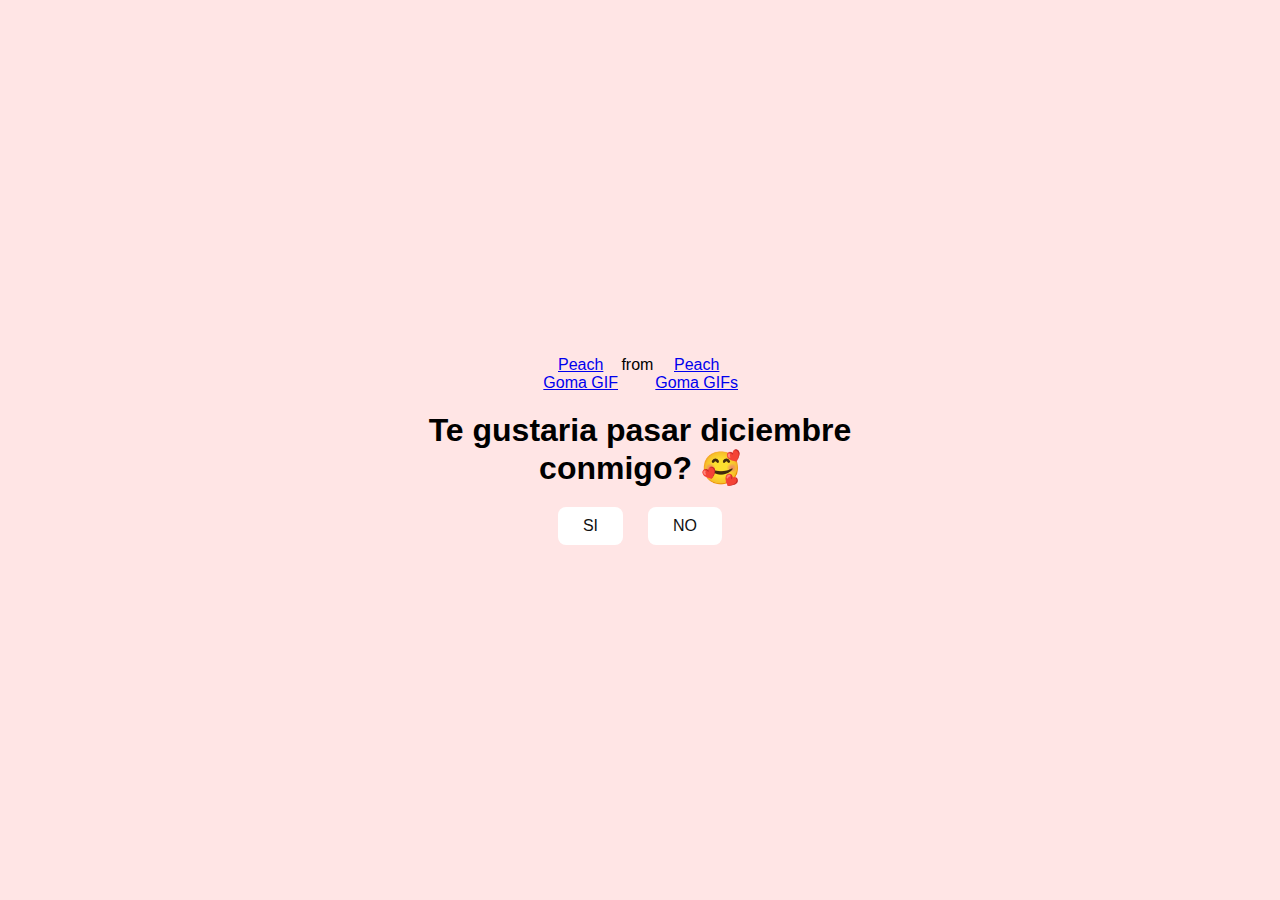
<file: msj/index.html>
<!DOCTYPE html>
<html lang="en">
<head>
    <meta charset="UTF-8">
    <meta name="viewport" content="width=device-width, initial-scale=1.0">
    <link rel="stylesheet" href="style.css">
    <title>Document</title>
</head>
<body>
    <div class="container">
        <div class="tenor-gif-embed" data-postid="9755491408453023081" data-share-method="host" data-aspect-ratio="1.2" data-width="100%"><a href="https://tenor.com/view/peach-goma-gif-9755491408453023081">Peach Goma GIF</a>from <a href="https://tenor.com/search/peach+goma-gifs">Peach Goma GIFs</a></div> <script type="text/javascript" async src="https://tenor.com/embed.js"></script>
        <h1>Te gustaria pasar diciembre conmigo? 🥰</h1>
        <div class="btn">
            <a href="si.html">SI</a>
            <a href="no1.html">NO</a>
        </div>
    </div>
</body>
</html>
</file>
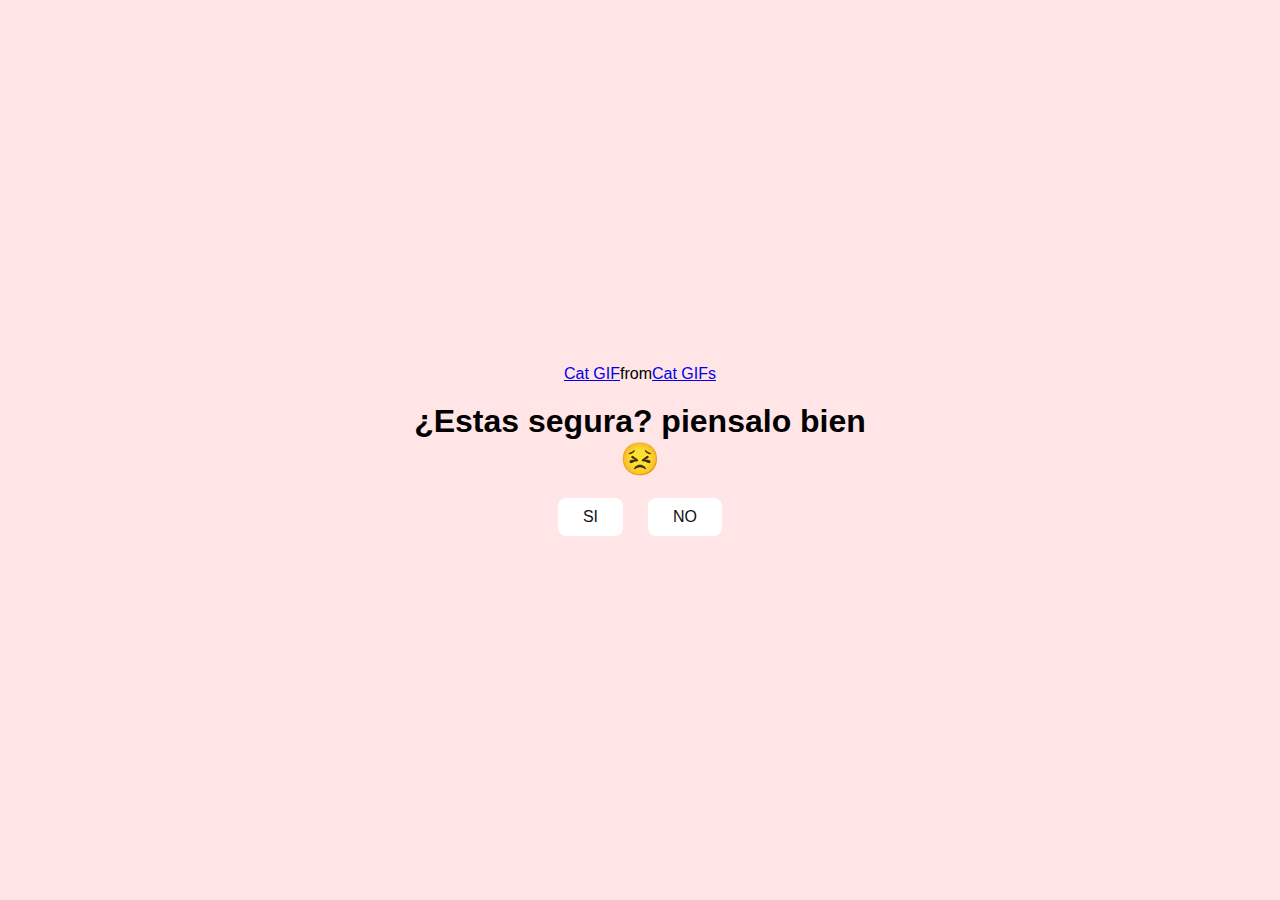
<file: msj/no1.html>
<!DOCTYPE html>
<html lang="en">
<head>
    <meta charset="UTF-8">
    <meta name="viewport" content="width=device-width, initial-scale=1.0">
    <link rel="stylesheet" href="style.css">
    <title>Piensa</title>
</head>
<body>
    <div class="container">
        <div class="tenor-gif-embed" data-postid="10173437195524493032" data-share-method="host" data-aspect-ratio="1.22222" data-width="100%"><a href="https://tenor.com/view/cat-gif-10173437195524493032">Cat GIF</a>from <a href="https://tenor.com/search/cat-gifs">Cat GIFs</a></div> <script type="text/javascript" async src="https://tenor.com/embed.js"></script>
        <h1>¿Estas segura? piensalo bien 😣</h1>
        <div class="btn">
            <a href="si.html">SI</a>
            <a href="no2.html">NO</a>
        </div>
    </div>
</body>
</html>
</file>
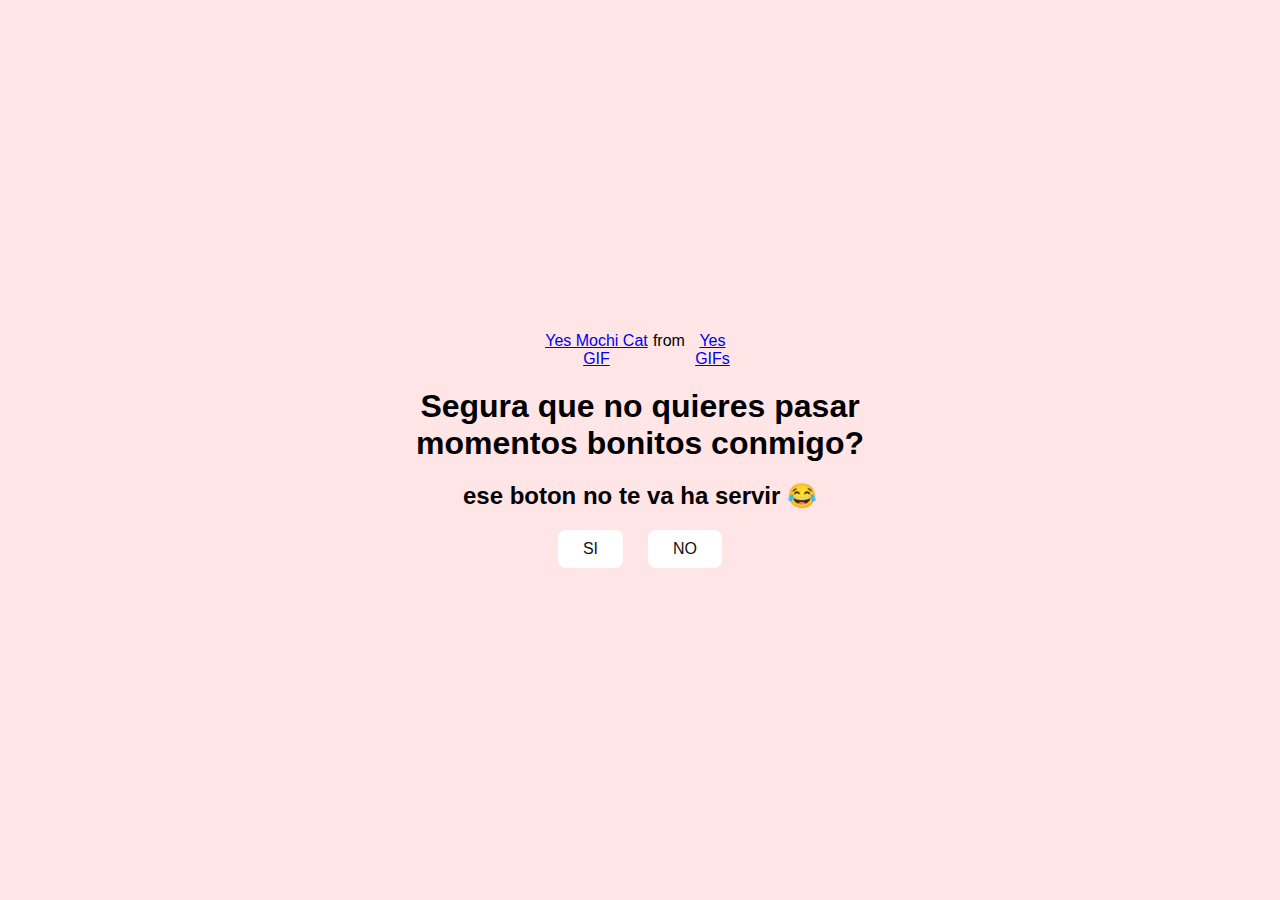
<file: msj/no2.html>
<!DOCTYPE html>
<html lang="en">
<head>
    <meta charset="UTF-8">
    <meta name="viewport" content="width=device-width, initial-scale=1.0">
    <link rel="stylesheet" href="style.css">
    <title>Document</title>
</head>
<body>
    <div class="container">
        <div class="tenor-gif-embed" data-postid="12245002022499950749" data-share-method="host" data-aspect-ratio="1" data-width="100%"><a href="https://tenor.com/view/yes-mochi-cat-mochi-mochi-peach-cat-peach-cat-gif-12245002022499950749">Yes Mochi Cat GIF</a>from <a href="https://tenor.com/search/yes-gifs">Yes GIFs</a></div> <script type="text/javascript" async src="https://tenor.com/embed.js"></script>
        <h1>Segura que no quieres pasar momentos bonitos conmigo?</h1>
        <h2>ese boton no te va ha servir 😂</h2>
        <div class="btn">
            <a href="si.html">SI</a>
            <a href="#" id="random-btn">NO</a>
        </div>
    </div>
    <script src="script.js"></script>
</body>
</html>
</file>
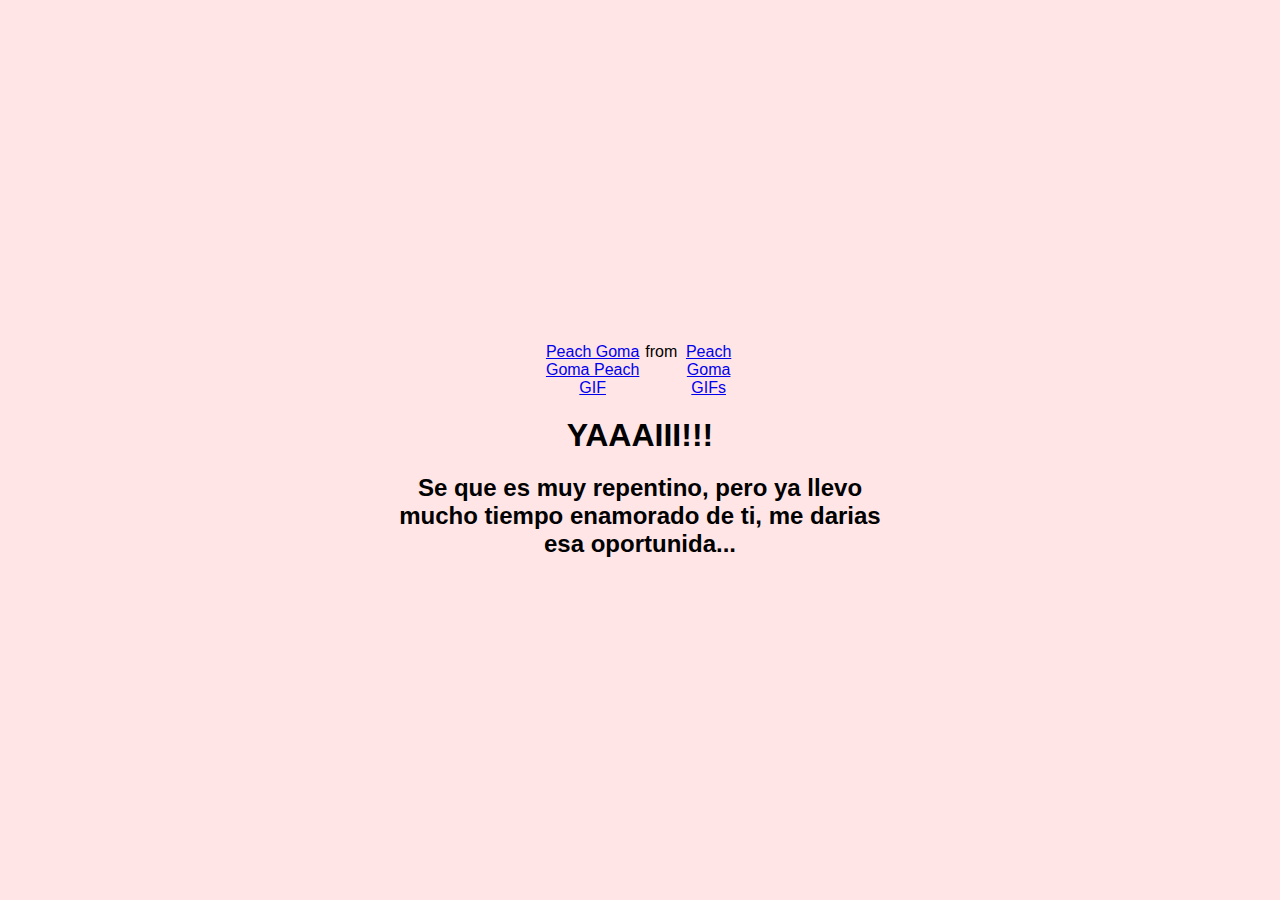
<file: msj/si.html>
<!DOCTYPE html>
<html lang="en">
<head>
    <meta charset="UTF-8">
    <meta name="viewport" content="width=device-width, initial-scale=1.0">
    <link rel="stylesheet" href="style.css">
    <title>Document</title>
</head>
<body>
    <div class="container">
        <div class="tenor-gif-embed" data-postid="3424408823166787357" data-share-method="host" data-aspect-ratio="1" data-width="100%"><a href="https://tenor.com/view/peach-goma-goma-peach-gif-3424408823166787357">Peach Goma Goma Peach GIF</a>from <a href="https://tenor.com/search/peach+goma-gifs">Peach Goma GIFs</a></div> <script type="text/javascript" async src="https://tenor.com/embed.js"></script>
        <h1>YAAAIII!!!</h1>
        <h2>Se que es muy repentino, pero ya llevo mucho tiempo enamorado de ti, me darias esa oportunida...</h2>
    </div>
</body>
</html>
</file>
<file: msj/style.css>
* {
    margin: 0;
    padding: 0;
    box-sizing: border-box;
    font-family: sans-serif;
}

body {
    position:relative;
    width: 100%;
    min-height: 100vh;
    display: flex;
    justify-content: center;
    align-items: center;
    background-color: #ffe5e5;
}

.container {
    display: flex;
    flex-direction: column;
    text-align: center;
    align-items: center;
    gap: 20px;
    max-width: 500px;
    margin: 20px;
}

.container .tenor-gif-embed {
    display: flex;
    max-width: 200px;
}

.container .btn {
    display: flex;
    gap: 25px;
}

.btn a {
    text-decoration: none;
    color: #111;
    background: #fff;
    padding: 10px 25px;
    border-radius: 8px;
    box-shadow:  0.5rem 1rem 3rem hsl(0, 0, 0.3);
}
</file>
